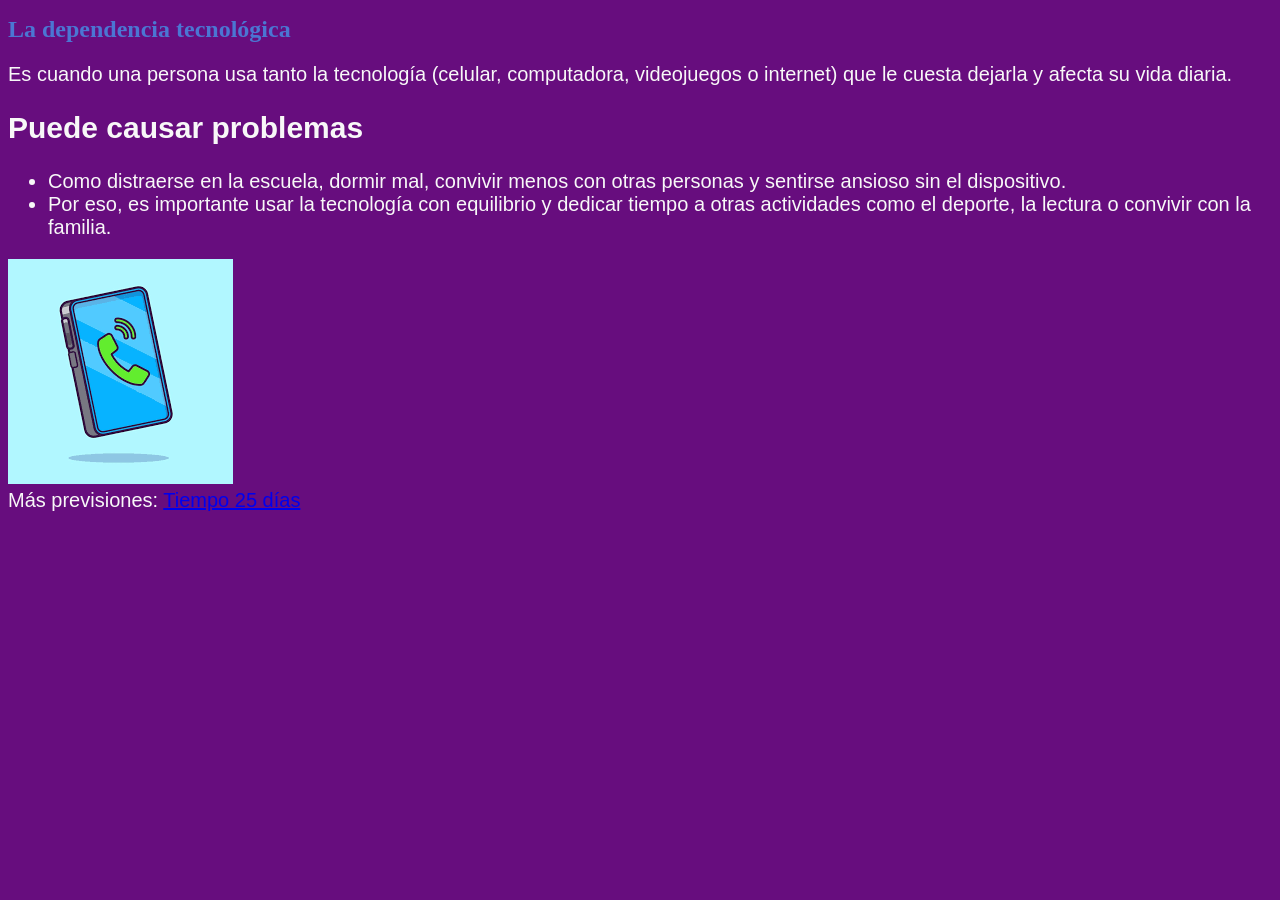
<file: M2/PAG,WEB/DEPENDENCIA TECNOLOGICA/templates/INDEX.html>
<!DOCTYPE html>
<html>
<head>
<style>
    body {
    border: #cf0000;
    font-family: Arial,  sans-serif; /* Familia de fuentes */
    font-size: 20px; /* El tamaño de la fuente principal en el tag <p></p> */
    background-color: #670d7e; /* El color del fondo de la página web */
    color: #f8f8f8; /* El color del texto*/ 
    text-decoration-color: #8d9b14
}
h1 {
  animation: color-change 4.5s infinite;
    color: #4b76d3; /* El color de la cabecera */
    font-size: 24px; /* El tamaño de la fuente de la cabecera */
    font-family: Georgia, serif; /* La familia tipográfica utilizada en la cabecera */
}
@keyframes color-change {
  0%   { color: rgb(24, 235, 250); }
  50%  { color: rgb(238, 255, 0); }
  100% { color: rgb(0, 255, 85); }
}
</style>
    <title>dependencia tecnologica</title>
</head>
<body>
    <h1>La dependencia tecnológica</h1>
    <p> Es cuando una persona usa tanto la tecnología (celular, computadora, videojuegos o internet) que le cuesta dejarla y afecta su vida diaria.</p>
    <h2>Puede causar problemas</h2>
             <ul>
                   <li>Como distraerse en la escuela, dormir mal, convivir menos con otras personas y sentirse ansioso sin el dispositivo.</li>
                   <li>Por eso, es importante usar la tecnología con equilibrio y dedicar tiempo a otras actividades como el deporte, la lectura o convivir con la familia.</li>
             </ul>
     <img src="../statics/telefono.png" alt="Image 1">
     <div id="ww_c163d43a4e2d6" v='1.3' loc='id' a='{"t":"horizontal","lang":"es","sl_lpl":1,"ids":[],"font":"Arial","sl_ics":"one_a","sl_sot":"celsius","cl_bkg":"image","cl_font":"#FFFFFF","cl_cloud":"#FFFFFF","cl_persp":"#81D4FA","cl_sun":"#FFC107","cl_moon":"#FFC107","cl_thund":"#FF5722"}'>Más previsiones: <a href="https://tiempolargo.com/madrid_tiempo_25_dias/" id="ww_c163d43a4e2d6_u" target="_blank">Tiempo 25 días</a></div><script async src="https://app3.weatherwidget.org/js/?id=ww_c163d43a4e2d6"></script>
     <iframe width="560" height="315" src="https://www.youtube.com/embed/6hzrDeceEKc?si=OvbJRlKEutTc0tud" title="YouTube video player" frameborder="0" allow="accelerometer; autoplay; clipboard-write; encrypted-media; gyroscope; picture-in-picture; web-share" referrerpolicy="strict-origin-when-cross-origin" allowfullscreen></iframe>
    </body>
</html>
</file>
